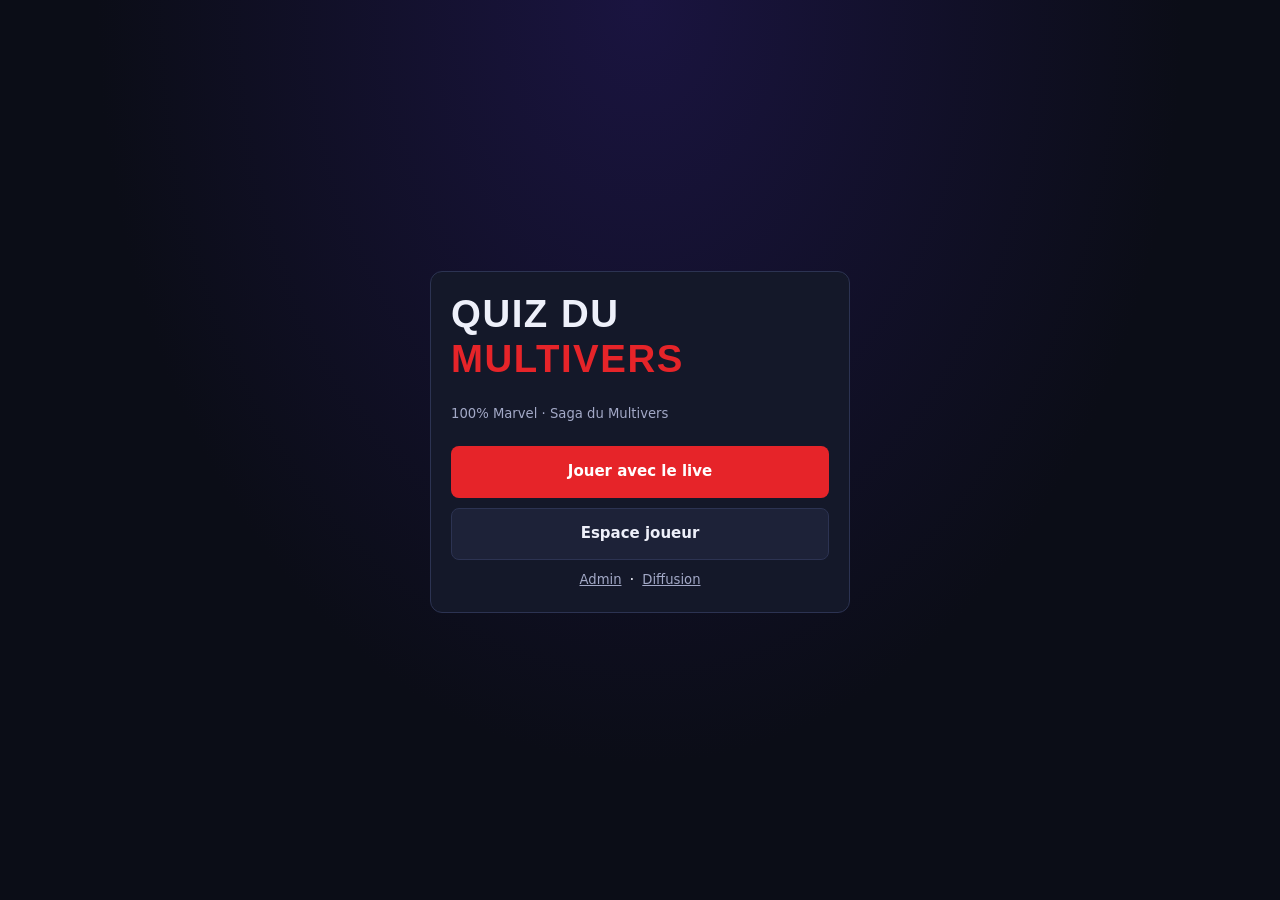
<file: index.html>
<!doctype html>
<html lang="fr">
<head>
  <meta charset="utf-8">
  <meta name="viewport" content="width=device-width, initial-scale=1">
  <title>Quiz du Multivers</title>
  <link rel="stylesheet" href="css/style.css">
</head>
<body>
  <main class="centre">
    <div class="carte carte-etroite accueil">
      <h1 class="logo">Quiz du <span>Multivers</span></h1>
      <p class="discret">100% Marvel · Saga du Multivers</p>
      <a class="btn btn-principal" href="viewer.html">Jouer avec le live</a>
      <a class="btn btn-secondaire" href="joueur.html">Espace joueur</a>
      <div class="boutons" style="justify-content:center"><a class="discret" href="admin.html">Admin</a> · <a class="discret" href="diffusion.html">Diffusion</a></div>
    </div>
  </main>
</body>
</html>
</file>
<file: css/style.css>
/* Quiz du Multivers : styles communs */
:root {
  --fond: #0b0d17;
  --fond-2: #141829;
  --fond-3: #1d2238;
  --bord: #2c3352;
  --texte: #eef0fa;
  --texte-2: #a3a9c7;
  --rouge: #e62429;
  --rouge-clair: #ff4a4f;
  --violet: #7b5cff;
  --vert: #2fbf71;
  --orange: #f0a030;
  --rayon: 12px;
  --police: "Inter", system-ui, -apple-system, "Segoe UI", Roboto, sans-serif;
  --police-titre: "Bebas Neue", "Oswald", "Impact", sans-serif;
  color-scheme: dark;
}

* { box-sizing: border-box; }
html, body { margin: 0; }
body {
  background: radial-gradient(ellipse at top, #1a1440 0%, var(--fond) 60%) fixed, var(--fond);
  color: var(--texte);
  font: 15px/1.45 var(--police);
  min-height: 100vh;
}
[hidden] { display: none !important; }
h1, h2, h3 { margin: 0 0 .6em; line-height: 1.15; }
h2 { font-size: 1.15rem; }
h3 { font-size: .95rem; color: var(--texte-2); margin-top: 1.2em; }
a { color: var(--rouge-clair); }

.logo { margin-bottom: 0; font-family: var(--police-titre); font-size: 2.4rem; letter-spacing: .04em; text-transform: uppercase; font-weight: 700; }
.logo span { color: var(--rouge); }
.logo.petit { font-size: 1.4rem; margin: 0; }
.discret { color: var(--texte-2); font-size: .88em; }
.erreur { color: var(--rouge-clair); }
.mono { font-family: ui-monospace, "SFMono-Regular", Menlo, monospace; font-size: .85em; white-space: nowrap; }

/* --- Mise en page --- */
.centre { min-height: 100vh; display: grid; place-items: center; padding: 16px; }
.carte { background: var(--fond-2); border: 1px solid var(--bord); border-radius: var(--rayon); padding: 20px; margin-bottom: 16px; min-width: 0; }
.carte-etroite { width: min(420px, 100%); display: grid; gap: 12px; }
.grille-2 { display: grid; grid-template-columns: repeat(auto-fit, minmax(min(420px, 100%), 1fr)); gap: 16px; }
.panneau { padding: 16px; max-width: 1500px; margin: 0 auto; }

.barre { display: flex; align-items: center; gap: 16px; padding: 10px 16px; background: rgba(11, 13, 23, .85); border-bottom: 1px solid var(--bord); position: sticky; top: 0; z-index: 5; backdrop-filter: blur(6px); flex-wrap: wrap; }
.onglets { display: flex; gap: 4px; flex: 1; }
.onglet { background: none; border: 0; color: var(--texte-2); padding: 8px 14px; border-radius: 8px; font: inherit; cursor: pointer; }
.onglet:hover:not(:disabled) { background: var(--fond-3); color: var(--texte); }
.onglet.actif { background: var(--fond-3); color: var(--texte); box-shadow: inset 0 -2px 0 var(--rouge); }
.onglet:disabled { opacity: .4; cursor: not-allowed; }

/* --- Formulaires --- */
label { display: grid; gap: 4px; font-size: .88rem; color: var(--texte-2); }
input, select, textarea {
  font: inherit; color: var(--texte); background: var(--fond); border: 1px solid var(--bord);
  border-radius: 8px; padding: 8px 10px; width: 100%; min-width: 0;
}
input:focus, select:focus, textarea:focus { outline: 2px solid var(--violet); outline-offset: 0; border-color: transparent; }
textarea { resize: vertical; }
label.case { display: flex; align-items: center; gap: 8px; cursor: pointer; }
label.case input { width: auto; }
.ligne-form { display: flex; gap: 8px; margin-bottom: 8px; flex-wrap: wrap; }
.ligne-form input { flex: 1 1 220px; }
.ligne-form input.court { flex: 0 1 130px; }

.btn { font: inherit; font-weight: 600; border-radius: 8px; padding: 8px 16px; border: 1px solid transparent; cursor: pointer; white-space: nowrap; }
.btn:disabled { opacity: .5; cursor: wait; }
.btn-principal { background: var(--rouge); color: #fff; }
.btn-principal:hover:not(:disabled) { background: var(--rouge-clair); }
.btn-secondaire { background: var(--fond-3); color: var(--texte); border-color: var(--bord); }
.btn-secondaire:hover { border-color: var(--texte-2); }
.btn-discret { background: none; color: var(--texte-2); border-color: var(--bord); }
.btn-discret:hover { color: var(--texte); }
label.fichier { display: inline-block; color: var(--texte); }

/* --- Bilan --- */
.chiffres { display: flex; gap: 10px; flex-wrap: wrap; }
.chiffre { background: var(--fond-3); border-radius: 10px; padding: 10px 14px; min-width: 96px; display: grid; }
.chiffre b { font-size: 1.6rem; line-height: 1.1; }
.chiffre span { color: var(--texte-2); font-size: .8rem; }
.chiffre.ok b { color: var(--vert); }
.chiffre.alerte b { color: var(--orange); }
table.mini { border-collapse: collapse; font-size: .85rem; }
table.mini th, table.mini td { border: 1px solid var(--bord); padding: 4px 10px; text-align: center; }
table.mini td.alerte { color: var(--orange); font-weight: 700; }
.pastilles { display: flex; flex-wrap: wrap; gap: 6px; }
.pastille { border-radius: 999px; padding: 3px 10px; font-size: .82rem; border: 1px solid var(--bord); }
.pastille.ok { border-color: rgba(47, 191, 113, .5); }
.pastille.alerte { border-color: var(--orange); color: var(--orange); }
.rapport { margin-top: 12px; padding: 12px; border-radius: 8px; background: var(--fond-3); }
.rapport.erreur { color: var(--rouge-clair); border: 1px solid var(--rouge); }
.rapport ul { margin: 6px 0 0; padding-left: 18px; }

/* --- Liste --- */
.entete-liste { display: flex; justify-content: space-between; align-items: center; gap: 12px; flex-wrap: wrap; margin-bottom: 10px; }
.entete-liste h2 { margin: 0; }
.filtres { display: flex; gap: 6px; flex-wrap: wrap; }
.filtres input, .filtres select { width: auto; min-width: 140px; }
.table-defile { overflow-x: auto; }
#table-questions { width: 100%; border-collapse: collapse; font-size: .88rem; }
#table-questions th { text-align: left; color: var(--texte-2); font-weight: 600; padding: 8px; border-bottom: 1px solid var(--bord); white-space: nowrap; position: sticky; top: 0; background: var(--fond-2); }
#table-questions td { padding: 8px; border-bottom: 1px solid var(--fond-3); vertical-align: top; }
#table-questions tbody tr { cursor: pointer; }
#table-questions tbody tr:hover, #table-questions tbody tr:focus { background: var(--fond-3); outline: none; }
#table-questions tr.grise { opacity: .45; }
.texte-long { min-width: 260px; }
td.bonne { color: var(--vert); }
.etats { white-space: nowrap; }
.etat { display: inline-block; border-radius: 6px; padding: 1px 7px; font-size: .78rem; background: var(--fond-3); margin-right: 3px; }
.etat.ok { color: var(--vert); }
.etat.alerte { color: var(--orange); }
.etat.corrigee { color: var(--violet); }
.etat.retiree { color: var(--texte-2); }

/* --- Fiche question --- */
dialog { background: var(--fond-2); color: var(--texte); border: 1px solid var(--bord); border-radius: var(--rayon); padding: 0; width: min(1100px, calc(100vw - 32px)); max-height: calc(100vh - 32px); }
dialog::backdrop { background: rgba(0, 0, 0, .7); }
#form-fiche { padding: 20px; display: grid; gap: 12px; }
.fiche-entete, .fiche-pied { display: flex; align-items: center; gap: 8px; }
.fiche-entete h2 { flex: 1; margin: 0; }
.fiche-pied span { flex: 1; }
.fiche-corps { display: grid; grid-template-columns: minmax(0, 1.3fr) minmax(0, 1fr); gap: 20px; }
.fiche-champs { display: grid; grid-template-columns: repeat(3, minmax(0, 1fr)); gap: 10px; align-content: start; }
.fiche-champs .large { grid-column: 1 / -1; }
.fiche-champs .bonne input { border-color: rgba(47, 191, 113, .6); }
.problemes { display: grid; gap: 4px; }
.probleme { color: var(--orange); font-size: .9rem; }
@media (max-width: 800px) {
  .fiche-corps { grid-template-columns: 1fr; }
  .fiche-champs { grid-template-columns: repeat(2, minmax(0, 1fr)); }
}

/* --- QCM (aperçu et écrans de jeu) --- */
.apercu-qcm { background: var(--fond); border-radius: 10px; padding: 16px; display: grid; gap: 12px; }
.apercu-meta { color: var(--texte-2); font-size: .8rem; text-transform: uppercase; letter-spacing: .05em; }
.apercu-question { font-size: 1.15rem; font-weight: 600; margin: 0; }
.propositions { display: grid; grid-template-columns: 1fr 1fr; gap: 8px; }
.proposition { background: var(--fond-3); border: 1px solid var(--bord); border-radius: 8px; padding: 10px; display: flex; gap: 8px; align-items: baseline; }
.proposition b { color: var(--texte-2); }
.proposition.bonne { border-color: var(--vert); background: rgba(47, 191, 113, .12); }
.proposition.vide { color: var(--orange); font-style: italic; }
.media { max-width: 100%; border-radius: 8px; display: block; }
img.media, video.media { max-height: 320px; margin: 0 auto; }
audio.media { width: 100%; }
.media-youtube { width: 100%; aspect-ratio: 16 / 9; border: 0; }
.media-erreur { color: var(--orange); font-size: .85rem; word-break: break-all; }

/* --- Toast --- */
.toast { position: fixed; bottom: 20px; left: 50%; transform: translateX(-50%); background: var(--fond-3); border: 1px solid var(--bord); padding: 10px 18px; border-radius: 10px; z-index: 50; box-shadow: 0 8px 30px rgba(0, 0, 0, .5); max-width: calc(100vw - 32px); }
.toast.erreur { border-color: var(--orange); color: var(--orange); }

/* --- Accueil --- */
.accueil { display: grid; gap: 10px; }
.accueil .btn { text-align: center; text-decoration: none; display: block; padding: 14px; }

/* --- Écrans de jeu (joueur, viewer) --- */
.page-jeu { --equipe: var(--violet); }
.bandeau { display: flex; align-items: center; gap: 12px; padding: 12px 16px; background: var(--fond-2); border-bottom: 3px solid var(--equipe); position: sticky; top: 0; z-index: 5; }
.bandeau > div:first-child { flex: 1; min-width: 0; }
.bandeau-nom { font-weight: 800; font-size: 1.1rem; white-space: nowrap; overflow: hidden; text-overflow: ellipsis; }
.bandeau-score { display: flex; align-items: baseline; gap: 4px; }
.bandeau-score b { font-size: 1.8rem; color: var(--equipe); font-family: var(--police-titre); }
.voyant { width: 10px; height: 10px; border-radius: 50%; background: var(--orange); flex: none; }
.voyant.ok { background: var(--vert); }
.zone-jeu { padding: 16px; max-width: 720px; margin: 0 auto; display: grid; gap: 14px; }
.zone-jeu .meta, .meta { color: var(--texte-2); font-size: .8rem; text-transform: uppercase; letter-spacing: .06em; }
.zone-jeu .question { font-size: 1.35rem; margin: 0; }
.zone-jeu .media { max-height: 260px; }
.attente { text-align: center; padding: 48px 8px; }
.statut { text-align: center; font-weight: 600; margin: 4px 0; }
.statut.ok { color: var(--vert); font-size: 1.2rem; }
.statut.ko { color: var(--rouge-clair); }
.flash { background: var(--fond-3); border: 1px solid var(--orange); color: var(--orange); padding: 8px 12px; border-radius: 8px; margin: 0; }
.code-saisie { text-transform: uppercase; letter-spacing: .3em; font-size: 1.4rem; text-align: center; }

/* QCM jouable */
.qcm { display: grid; gap: 10px; }
@media (min-width: 560px) { .qcm { grid-template-columns: 1fr 1fr; } }
.choix {
  position: relative; overflow: hidden; display: flex; align-items: center; gap: 12px; text-align: left;
  font: inherit; font-size: 1.05rem; font-weight: 600; color: var(--texte); background: var(--fond-3);
  border: 2px solid var(--bord); border-radius: 12px; padding: 14px 16px; cursor: pointer; min-height: 58px;
}
.choix b { display: inline-grid; place-items: center; min-width: 32px; height: 32px; border-radius: 8px; background: var(--fond); color: var(--texte-2); flex: none; position: relative; }
.choix .txt { flex: 1; position: relative; }
.choix .pct { position: relative; font-weight: 800; color: var(--texte-2); }
.choix .jauge { position: absolute; inset: 0 auto 0 0; background: rgba(255, 255, 255, .07); }
.choix:not(:disabled):hover { border-color: var(--equipe, var(--violet)); }
.choix:not(:disabled):active { transform: scale(.98); }
.choix:disabled { cursor: default; }
.choix.choisi { border-color: var(--equipe, var(--violet)); background: color-mix(in srgb, var(--equipe, var(--violet)) 22%, var(--fond-3)); }
.choix.choisi b { background: var(--equipe, var(--violet)); color: #fff; }
.choix.juste { border-color: var(--vert); background: rgba(47, 191, 113, .2); }
.choix.juste b { background: var(--vert); color: #fff; }
.choix.juste .jauge { background: rgba(47, 191, 113, .25); }
.choix.faux:not(.choisi) { opacity: .5; }
.choix.faux.choisi { border-color: var(--rouge); background: rgba(230, 36, 41, .15); }

/* Minuteur */
.minuteur { position: relative; height: 26px; border-radius: 13px; background: var(--fond-3); overflow: hidden; }
.minuteur .reste { position: absolute; inset: 0 auto 0 0; background: linear-gradient(90deg, var(--violet), var(--rouge)); }
.minuteur b { position: relative; display: block; text-align: center; font-size: .85rem; line-height: 26px; }
.minuteur.urgent .reste { background: var(--rouge); }

/* --- Admin : pilotage --- */
.pilotage { display: grid; grid-template-columns: minmax(0, 340px) minmax(0, 1fr); gap: 16px; align-items: start; }
@media (max-width: 900px) { .pilotage { grid-template-columns: 1fr; } }
.code-partie { font-family: var(--police-titre); font-size: 3rem; letter-spacing: .2em; color: var(--rouge-clair); line-height: 1; }
.liste-joueurs { list-style: none; padding: 0; margin: 0; display: grid; gap: 6px; }
.liste-joueurs li { display: flex; align-items: center; gap: 8px; background: var(--fond-3); border-radius: 8px; padding: 6px 10px; border-left: 4px solid var(--c, var(--bord)); }
.liste-joueurs li span:first-child { flex: 1; font-weight: 600; }
.boutons { display: flex; gap: 8px; flex-wrap: wrap; }
.btn-petit { padding: 3px 10px; font-size: .82rem; }
.tour-actuel .qcm { pointer-events: none; }
.reponses-joueurs { width: 100%; border-collapse: collapse; font-size: .9rem; }
.reponses-joueurs td { padding: 6px 8px; border-bottom: 1px solid var(--fond-3); }
.reponses-joueurs .ok { color: var(--vert); }
.reponses-joueurs .ko { color: var(--rouge-clair); }
.liste-a-jouer { display: grid; gap: 4px; max-height: 560px; overflow-y: auto; }
.liste-a-jouer .groupe { color: var(--texte-2); font-size: .8rem; text-transform: uppercase; letter-spacing: .05em; margin: 10px 0 2px; }
.a-jouer { display: flex; gap: 10px; align-items: center; padding: 6px 8px; border-radius: 8px; background: var(--fond-3); }
.a-jouer.jouee { opacity: .45; }
.a-jouer .q { flex: 1; min-width: 0; white-space: nowrap; overflow: hidden; text-overflow: ellipsis; }
.a-jouer .cat { font-size: .75rem; color: var(--texte-2); width: 92px; flex: none; }
</file>
